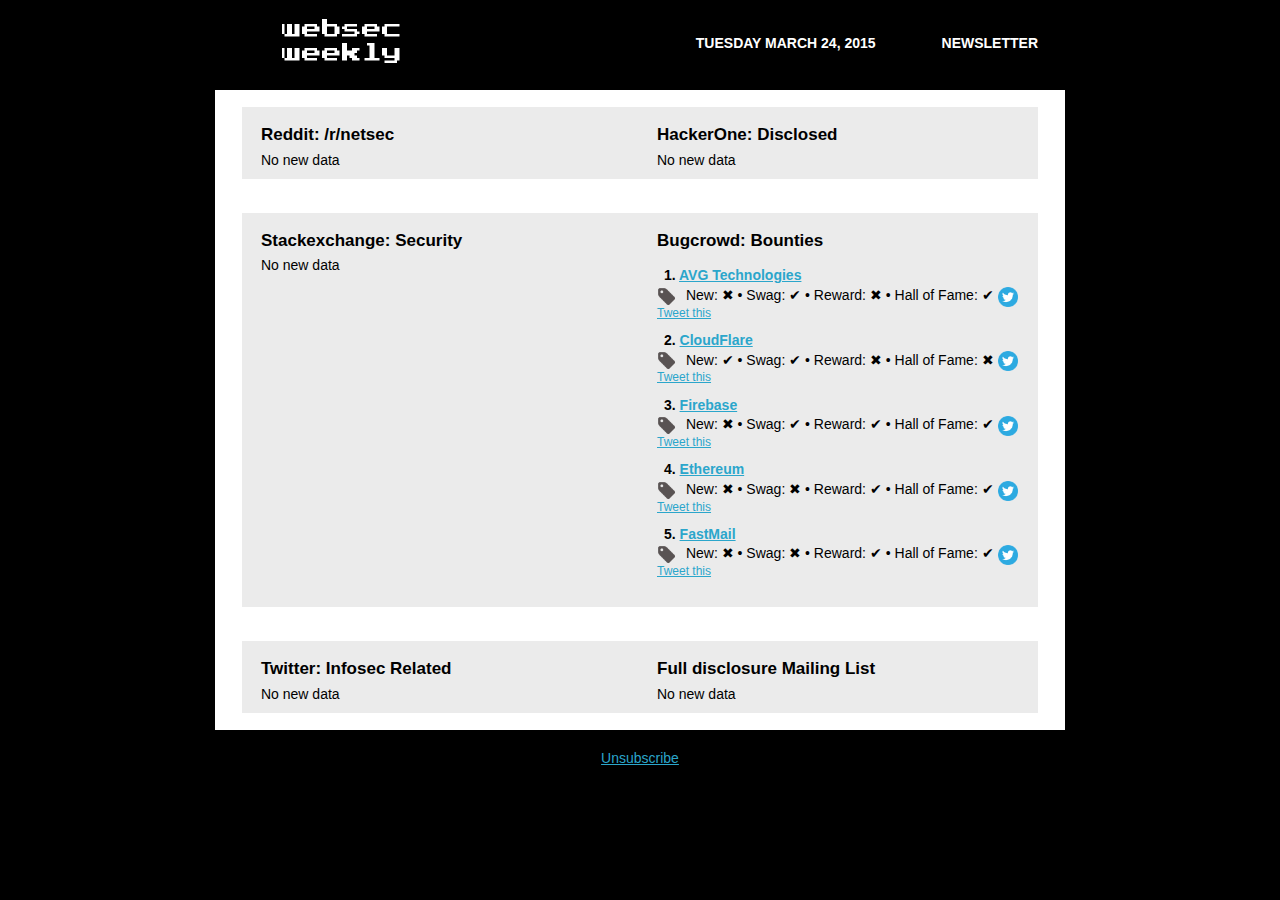
<file: static/newsletters/243201514.html>
<!-- Inliner Build Version 4380b7741bb759d6cb997545f3add21ad48f010b -->
<!DOCTYPE html PUBLIC "-//W3C//DTD XHTML 1.0 Transitional//EN" "http://www.w3.org/TR/xhtml1/DTD/xhtml1-transitional.dtd">
<html xmlns="http://www.w3.org/1999/xhtml" style="font-family: 'Helvetica Neue', 'Helvetica', Helvetica, Arial, sans-serif; margin: 0; padding: 0;">
  <head>
<!-- If you delete this meta tag, the ground will open and swallow you. -->
    <meta name="viewport" content="width=device-width" />
    <meta http-equiv="Content-Type" content="text/html; charset=UTF-8" />
    <title>Websec Weekly Newsletter</title>
  </head>
  <body bgcolor="#FFFFFF" topmargin="0" leftmargin="0" marginheight="0" marginwidth="0" style="font-family: 'Helvetica Neue', 'Helvetica', Helvetica, Arial, sans-serif; -webkit-font-smoothing: antialiased; -webkit-text-size-adjust: none; width: 100% !important; height: 100%; background: black; margin: 0; padding: 0;"><style type="text/css">
@media only screen and (max-width: 600px) {
  a[class="btn"] {
    display: block !important; margin-bottom: 10px !important; background-image: none !important; margin-right: 0 !important;
  }
  div[class="column"] {
    width: auto !important; float: none !important;
  }
  table.social div[class="column"] {
    width: auto !important;
  }
}
</style>

<!-- HEADER -->
<table class="head-wrap" bgcolor="black" style="font-family: 'Helvetica Neue', 'Helvetica', Helvetica, Arial, sans-serif; width: 100%; margin: 0; padding: 0;"><tr style="font-family: 'Helvetica Neue', 'Helvetica', Helvetica, Arial, sans-serif; margin: 0; padding: 0;"><td style="font-family: 'Helvetica Neue', 'Helvetica', Helvetica, Arial, sans-serif; margin: 0; padding: 0;"></td>
		<td class="header container" align="" style="font-family: 'Helvetica Neue', 'Helvetica', Helvetica, Arial, sans-serif; display: block !important; max-width: 850px !important; clear: both !important; margin: 0 auto; padding: 0;">
			
			<!-- /content -->
			<div class="content" style="font-family: 'Helvetica Neue', 'Helvetica', Helvetica, Arial, sans-serif; max-width: 800px; display: block; margin: 0 auto; padding: 15px;">
				<table bgcolor="black" style="font-family: 'Helvetica Neue', 'Helvetica', Helvetica, Arial, sans-serif; width: 100%; margin: 0; padding: 0;"><tr style="font-family: 'Helvetica Neue', 'Helvetica', Helvetica, Arial, sans-serif; margin: 0; padding: 0;"><td style="font-family: 'Helvetica Neue', 'Helvetica', Helvetica, Arial, sans-serif; margin: 0; padding: 0;"><img style="width: 200px; height: 50px; font-family: 'Helvetica Neue', 'Helvetica', Helvetica, Arial, sans-serif; max-width: 100%; margin: 0; padding: 0;" src="[data-uri]" /></td>
						<td align="right" style="font-family: 'Helvetica Neue', 'Helvetica', Helvetica, Arial, sans-serif; margin: 0; padding: 0;"><h6 class="collapse" style="color: white; font-family: 'HelveticaNeue-Light', 'Helvetica Neue Light', 'Helvetica Neue', Helvetica, Arial, 'Lucida Grande', sans-serif; line-height: 1.1; font-weight: 900; font-size: 14px; text-transform: uppercase; margin: 0; padding: 0;">Tuesday March 24, 2015</h6></td>
						<td align="right" style="font-family: 'Helvetica Neue', 'Helvetica', Helvetica, Arial, sans-serif; margin: 0; padding: 0;"><h6 class="collapse" style="color: white; font-family: 'HelveticaNeue-Light', 'Helvetica Neue Light', 'Helvetica Neue', Helvetica, Arial, 'Lucida Grande', sans-serif; line-height: 1.1; font-weight: 900; font-size: 14px; text-transform: uppercase; margin: 0; padding: 0;">Newsletter</h6></td>
						
					</tr></table></div><!-- /content -->
			
		</td>
		<td style="font-family: 'Helvetica Neue', 'Helvetica', Helvetica, Arial, sans-serif; margin: 0; padding: 0;"></td>
	</tr></table><!-- /HEADER --><!-- BODY --><table class="body-wrap" bgcolor="" style="font-family: 'Helvetica Neue', 'Helvetica', Helvetica, Arial, sans-serif; width: 100%; margin: 0; padding: 0;"><tr style="font-family: 'Helvetica Neue', 'Helvetica', Helvetica, Arial, sans-serif; margin: 0; padding: 0;"><td style="font-family: 'Helvetica Neue', 'Helvetica', Helvetica, Arial, sans-serif; margin: 0; padding: 0;"></td>
		<td class="container" align="" bgcolor="#FFFFFF" style="font-family: 'Helvetica Neue', 'Helvetica', Helvetica, Arial, sans-serif; display: block !important; max-width: 850px !important; clear: both !important; margin: 0 auto; padding: 0;">
			
			
<!-- content -->
			<div class="content" style="font-family: 'Helvetica Neue', 'Helvetica', Helvetica, Arial, sans-serif; max-width: 800px; display: block; margin: 0 auto; padding: 15px;">
				<table bgcolor="" style="font-family: 'Helvetica Neue', 'Helvetica', Helvetica, Arial, sans-serif; width: 100%; margin: 0; padding: 0;"><tr style="font-family: 'Helvetica Neue', 'Helvetica', Helvetica, Arial, sans-serif; margin: 0; padding: 0;"><td style="font-family: 'Helvetica Neue', 'Helvetica', Helvetica, Arial, sans-serif; margin: 0; padding: 0;">
							
							<!-- social & contact -->
							<table bgcolor="" class="social" width="100%" style="font-family: 'Helvetica Neue', 'Helvetica', Helvetica, Arial, sans-serif; width: 100%; background: #ebebeb; margin: 0; padding: 0;"><tr style="font-family: 'Helvetica Neue', 'Helvetica', Helvetica, Arial, sans-serif; margin: 0; padding: 0;"><td style="font-family: 'Helvetica Neue', 'Helvetica', Helvetica, Arial, sans-serif; margin: 0; padding: 0;">
										
										<!--- column 1 -->
										<div class="column" style="font-family: 'Helvetica Neue', 'Helvetica', Helvetica, Arial, sans-serif; width: 50%; float: left; margin: 0 auto; padding: 0;">
											<table bgcolor="" cellpadding="" align="left" style="font-family: 'Helvetica Neue', 'Helvetica', Helvetica, Arial, sans-serif; width: 100%; margin: 0; padding: 0;"><tr style="font-family: 'Helvetica Neue', 'Helvetica', Helvetica, Arial, sans-serif; margin: 0; padding: 0;"><td style="word-wrap: break-word; font-family: 'Helvetica Neue', 'Helvetica', Helvetica, Arial, sans-serif; margin: 0; padding: 15px;">				
												
												<h5 class="" style="font-family: 'HelveticaNeue-Light', 'Helvetica Neue Light', 'Helvetica Neue', Helvetica, Arial, 'Lucida Grande', sans-serif; line-height: 1.1; color: #000; font-weight: 900; font-size: 17px; margin: 0 0 15px; padding: 0;">Reddit: /r/netsec</h5>
												
												<p style="font-family: 'Helvetica Neue', 'Helvetica', Helvetica, Arial, sans-serif; font-weight: normal; font-size: 14px; line-height: 0; text-overflow: ellipsis; margin: 0 0 0px; padding: 0;">
													No new data
												</p>
																	

											</td>
										</tr></table><!-- /column 1 --></div>
										
										<!--- column 2 -->
										<div class="column" style="font-family: 'Helvetica Neue', 'Helvetica', Helvetica, Arial, sans-serif; width: 50%; float: left; margin: 0 auto; padding: 0;">
											<table bgcolor="" cellpadding="" align="left" style="font-family: 'Helvetica Neue', 'Helvetica', Helvetica, Arial, sans-serif; width: 100%; margin: 0; padding: 0;"><tr style="font-family: 'Helvetica Neue', 'Helvetica', Helvetica, Arial, sans-serif; margin: 0; padding: 0;"><td style="font-family: 'Helvetica Neue', 'Helvetica', Helvetica, Arial, sans-serif; margin: 0; padding: 15px;">				
																			
												<h5 class="" style="font-family: 'HelveticaNeue-Light', 'Helvetica Neue Light', 'Helvetica Neue', Helvetica, Arial, 'Lucida Grande', sans-serif; line-height: 1.1; color: #000; font-weight: 900; font-size: 17px; margin: 0 0 15px; padding: 0;">HackerOne: Disclosed</h5>												
												
												<p style="font-family: 'Helvetica Neue', 'Helvetica', Helvetica, Arial, sans-serif; font-weight: normal; font-size: 14px; line-height: 0; text-overflow: ellipsis; margin: 0 0 0px; padding: 0;">
													No new data
												</p>
												
												
											</td>
										</tr></table><!-- /column 2 --></div>
										
										<div class="clear" style="font-family: 'Helvetica Neue', 'Helvetica', Helvetica, Arial, sans-serif; display: block; clear: both; margin: 0; padding: 0;"></div>
	
									</td>
								</tr></table><!-- /social & contact --></td>
					</tr></table></div><!-- /content -->
			<!-- content -->
			<div class="content" style="font-family: 'Helvetica Neue', 'Helvetica', Helvetica, Arial, sans-serif; max-width: 800px; display: block; margin: 0 auto; padding: 15px;">
				<table bgcolor="" style="font-family: 'Helvetica Neue', 'Helvetica', Helvetica, Arial, sans-serif; width: 100%; margin: 0; padding: 0;"><tr style="font-family: 'Helvetica Neue', 'Helvetica', Helvetica, Arial, sans-serif; margin: 0; padding: 0;"><td style="font-family: 'Helvetica Neue', 'Helvetica', Helvetica, Arial, sans-serif; margin: 0; padding: 0;">
							
							<!-- social & contact -->
							<table bgcolor="" class="social" width="100%" style="font-family: 'Helvetica Neue', 'Helvetica', Helvetica, Arial, sans-serif; width: 100%; background: #ebebeb; margin: 0; padding: 0;"><tr style="font-family: 'Helvetica Neue', 'Helvetica', Helvetica, Arial, sans-serif; margin: 0; padding: 0;"><td style="font-family: 'Helvetica Neue', 'Helvetica', Helvetica, Arial, sans-serif; margin: 0; padding: 0;">
										
										<!--- column 1 -->
										<div class="column" style="font-family: 'Helvetica Neue', 'Helvetica', Helvetica, Arial, sans-serif; width: 50%; float: left; margin: 0 auto; padding: 0;">
											<table bgcolor="" cellpadding="" align="left" style="font-family: 'Helvetica Neue', 'Helvetica', Helvetica, Arial, sans-serif; width: 100%; margin: 0; padding: 0;"><tr style="font-family: 'Helvetica Neue', 'Helvetica', Helvetica, Arial, sans-serif; margin: 0; padding: 0;"><td style="font-family: 'Helvetica Neue', 'Helvetica', Helvetica, Arial, sans-serif; margin: 0; padding: 15px;">				
												
												<h5 class="" style="font-family: 'HelveticaNeue-Light', 'Helvetica Neue Light', 'Helvetica Neue', Helvetica, Arial, 'Lucida Grande', sans-serif; line-height: 1.1; color: #000; font-weight: 900; font-size: 17px; margin: 0 0 15px; padding: 0;">Stackexchange: Security</h5>
												
												<p style="font-family: 'Helvetica Neue', 'Helvetica', Helvetica, Arial, sans-serif; font-weight: normal; font-size: 14px; line-height: 0; text-overflow: ellipsis; margin: 0 0 0px; padding: 0;">
													No new data
												</p>
												
						
												
											</td>
										</tr></table><!-- /column 1 --></div>
										
										<!--- column 2 -->
										<div class="column" style="font-family: 'Helvetica Neue', 'Helvetica', Helvetica, Arial, sans-serif; width: 50%; float: left; margin: 0 auto; padding: 0;">
											<table bgcolor="" cellpadding="" align="left" style="font-family: 'Helvetica Neue', 'Helvetica', Helvetica, Arial, sans-serif; width: 100%; margin: 0; padding: 0;"><tr style="font-family: 'Helvetica Neue', 'Helvetica', Helvetica, Arial, sans-serif; margin: 0; padding: 0;"><td style="font-family: 'Helvetica Neue', 'Helvetica', Helvetica, Arial, sans-serif; margin: 0; padding: 15px;">				
																			
												<h5 class="" style="font-family: 'HelveticaNeue-Light', 'Helvetica Neue Light', 'Helvetica Neue', Helvetica, Arial, 'Lucida Grande', sans-serif; line-height: 1.1; color: #000; font-weight: 900; font-size: 17px; margin: 0 0 15px; padding: 0;">Bugcrowd: Bounties</h5>												
												
												
												<div class="soc-btn" style="font-family: 'Helvetica Neue', 'Helvetica', Helvetica, Arial, sans-serif; font-size: 12px; height: 100%; text-decoration: none; color: #FFF; font-weight: bold; display: block; text-overflow: ellipsis; margin: 0; padding: 3px 7px;">
													<p style="color: black; font-weight: bold; line-height: 3px; position: relative; font-family: 'Helvetica Neue', 'Helvetica', Helvetica, Arial, sans-serif; font-size: 14px; text-overflow: ellipsis; margin: 0 0 0px; padding: 0;">1. 
														<a href="https://bugcrowd.com/avgtechnologies?utm_source=the-list&amp;utm_medium=list-link&amp;utm_campaign=avgtechnologies" style="font-family: 'Helvetica Neue', 'Helvetica', Helvetica, Arial, sans-serif; color: #2BA6CB; text-overflow: ellipsis; line-height: 1.1; margin: 0; padding: 0;">AVG Technologies</a>
													</p>
												</div>
												<div class="mdata" style="font-family: 'Helvetica Neue', 'Helvetica', Helvetica, Arial, sans-serif; margin: 0 0 10px; padding: 0; font-size:12px;">
													<img style="max-height: 20px; vertical-align: middle; font-family: 'Helvetica Neue', 'Helvetica', Helvetica, Arial, sans-serif; max-width: 100%; margin: 0; padding: 0;" src="[data-uri]" /><p style="display: inline; color: black; position: relative; font-family: 'Helvetica Neue', 'Helvetica', Helvetica, Arial, sans-serif; font-weight: normal; font-size: 14px; line-height: 0; text-overflow: ellipsis; margin: 0 0 0px; padding: 0 0 0 5px;">
														New: &#10006; &#8226; Swag: &#10004; &#8226; Reward: &#10006; &#8226; Hall of Fame: &#10004;
													</p>
													<a href="http://twitter.com/share?url=https://bugcrowd.com/avgtechnologies?utm_source=the-list&amp;utm_medium=list-link&amp;utm_campaign=avgtechnologies&amp;text=AVG Technologies via @websecweekly" target="_blank" style="font-family: 'Helvetica Neue', 'Helvetica', Helvetica, Arial, sans-serif; color: #2BA6CB; text-overflow: ellipsis; line-height: 1.1; margin: 0; padding: 0;">
														<img style="max-height: 20px; vertical-align: middle; font-family: 'Helvetica Neue', 'Helvetica', Helvetica, Arial, sans-serif; max-width: 100%; margin: 0; padding: 0;" src="[data-uri]%3D" alt="Twitter" />
														Tweet this
													</a>
												</div>
												
												<div class="soc-btn" style="font-family: 'Helvetica Neue', 'Helvetica', Helvetica, Arial, sans-serif; font-size: 12px; height: 100%; text-decoration: none; color: #FFF; font-weight: bold; display: block; text-overflow: ellipsis; margin: 0; padding: 3px 7px;">
													<p style="color: black; font-weight: bold; line-height: 3px; position: relative; font-family: 'Helvetica Neue', 'Helvetica', Helvetica, Arial, sans-serif; font-size: 14px; text-overflow: ellipsis; margin: 0 0 0px; padding: 0;">2. 
														<a href="https://www.cloudflare.com/disclosure" style="font-family: 'Helvetica Neue', 'Helvetica', Helvetica, Arial, sans-serif; color: #2BA6CB; text-overflow: ellipsis; line-height: 1.1; margin: 0; padding: 0;">CloudFlare</a>
													</p>
												</div>
												<div class="mdata" style="font-family: 'Helvetica Neue', 'Helvetica', Helvetica, Arial, sans-serif; margin: 0 0 10px; padding: 0; font-size:12px;">
													<img style="max-height: 20px; vertical-align: middle; font-family: 'Helvetica Neue', 'Helvetica', Helvetica, Arial, sans-serif; max-width: 100%; margin: 0; padding: 0;" src="[data-uri]" /><p style="display: inline; color: black; position: relative; font-family: 'Helvetica Neue', 'Helvetica', Helvetica, Arial, sans-serif; font-weight: normal; font-size: 14px; line-height: 0; text-overflow: ellipsis; margin: 0 0 0px; padding: 0 0 0 5px;">
														New: &#10004; &#8226; Swag: &#10004; &#8226; Reward: &#10006; &#8226; Hall of Fame: &#10006;
													</p>
													<a href="http://twitter.com/share?url=https://www.cloudflare.com/disclosure&amp;text=CloudFlare via @websecweekly" target="_blank" style="font-family: 'Helvetica Neue', 'Helvetica', Helvetica, Arial, sans-serif; color: #2BA6CB; text-overflow: ellipsis; line-height: 1.1; margin: 0; padding: 0;">
														<img style="max-height: 20px; vertical-align: middle; font-family: 'Helvetica Neue', 'Helvetica', Helvetica, Arial, sans-serif; max-width: 100%; margin: 0; padding: 0;" src="[data-uri]%3D" alt="Twitter" />
														Tweet this
													</a>
												</div>
												
												<div class="soc-btn" style="font-family: 'Helvetica Neue', 'Helvetica', Helvetica, Arial, sans-serif; font-size: 12px; height: 100%; text-decoration: none; color: #FFF; font-weight: bold; display: block; text-overflow: ellipsis; margin: 0; padding: 3px 7px;">
													<p style="color: black; font-weight: bold; line-height: 3px; position: relative; font-family: 'Helvetica Neue', 'Helvetica', Helvetica, Arial, sans-serif; font-size: 14px; text-overflow: ellipsis; margin: 0 0 0px; padding: 0;">3. 
														<a href="https://www.firebase.com/docs/help/" style="font-family: 'Helvetica Neue', 'Helvetica', Helvetica, Arial, sans-serif; color: #2BA6CB; text-overflow: ellipsis; line-height: 1.1; margin: 0; padding: 0;">Firebase</a>
													</p>
												</div>
												<div class="mdata" style="font-family: 'Helvetica Neue', 'Helvetica', Helvetica, Arial, sans-serif; margin: 0 0 10px; padding: 0; font-size:12px;">
													<img style="max-height: 20px; vertical-align: middle; font-family: 'Helvetica Neue', 'Helvetica', Helvetica, Arial, sans-serif; max-width: 100%; margin: 0; padding: 0;" src="[data-uri]" /><p style="display: inline; color: black; position: relative; font-family: 'Helvetica Neue', 'Helvetica', Helvetica, Arial, sans-serif; font-weight: normal; font-size: 14px; line-height: 0; text-overflow: ellipsis; margin: 0 0 0px; padding: 0 0 0 5px;">
														New: &#10006; &#8226; Swag: &#10004; &#8226; Reward: &#10004; &#8226; Hall of Fame: &#10004;
													</p>
													<a href="http://twitter.com/share?url=https://www.firebase.com/docs/help/&amp;text=Firebase via @websecweekly" target="_blank" style="font-family: 'Helvetica Neue', 'Helvetica', Helvetica, Arial, sans-serif; color: #2BA6CB; text-overflow: ellipsis; line-height: 1.1; margin: 0; padding: 0;">
														<img style="max-height: 20px; vertical-align: middle; font-family: 'Helvetica Neue', 'Helvetica', Helvetica, Arial, sans-serif; max-width: 100%; margin: 0; padding: 0;" src="[data-uri]%3D" alt="Twitter" />
														Tweet this
													</a>
												</div>
												
												<div class="soc-btn" style="font-family: 'Helvetica Neue', 'Helvetica', Helvetica, Arial, sans-serif; font-size: 12px; height: 100%; text-decoration: none; color: #FFF; font-weight: bold; display: block; text-overflow: ellipsis; margin: 0; padding: 3px 7px;">
													<p style="color: black; font-weight: bold; line-height: 3px; position: relative; font-family: 'Helvetica Neue', 'Helvetica', Helvetica, Arial, sans-serif; font-size: 14px; text-overflow: ellipsis; margin: 0 0 0px; padding: 0;">4. 
														<a href="https://bounty.ethdev.com/" style="font-family: 'Helvetica Neue', 'Helvetica', Helvetica, Arial, sans-serif; color: #2BA6CB; text-overflow: ellipsis; line-height: 1.1; margin: 0; padding: 0;">Ethereum</a>
													</p>
												</div>
												<div class="mdata" style="font-family: 'Helvetica Neue', 'Helvetica', Helvetica, Arial, sans-serif; margin: 0 0 10px; padding: 0; font-size:12px;">
													<img style="max-height: 20px; vertical-align: middle; font-family: 'Helvetica Neue', 'Helvetica', Helvetica, Arial, sans-serif; max-width: 100%; margin: 0; padding: 0;" src="[data-uri]" /><p style="display: inline; color: black; position: relative; font-family: 'Helvetica Neue', 'Helvetica', Helvetica, Arial, sans-serif; font-weight: normal; font-size: 14px; line-height: 0; text-overflow: ellipsis; margin: 0 0 0px; padding: 0 0 0 5px;">
														New: &#10006; &#8226; Swag: &#10006; &#8226; Reward: &#10004; &#8226; Hall of Fame: &#10004;
													</p>
													<a href="http://twitter.com/share?url=https://bounty.ethdev.com/&amp;text=Ethereum via @websecweekly" target="_blank" style="font-family: 'Helvetica Neue', 'Helvetica', Helvetica, Arial, sans-serif; color: #2BA6CB; text-overflow: ellipsis; line-height: 1.1; margin: 0; padding: 0;">
														<img style="max-height: 20px; vertical-align: middle; font-family: 'Helvetica Neue', 'Helvetica', Helvetica, Arial, sans-serif; max-width: 100%; margin: 0; padding: 0;" src="[data-uri]%3D" alt="Twitter" />
														Tweet this
													</a>
												</div>
												
												<div class="soc-btn" style="font-family: 'Helvetica Neue', 'Helvetica', Helvetica, Arial, sans-serif; font-size: 12px; height: 100%; text-decoration: none; color: #FFF; font-weight: bold; display: block; text-overflow: ellipsis; margin: 0; padding: 3px 7px;">
													<p style="color: black; font-weight: bold; line-height: 3px; position: relative; font-family: 'Helvetica Neue', 'Helvetica', Helvetica, Arial, sans-serif; font-size: 14px; text-overflow: ellipsis; margin: 0 0 0px; padding: 0;">5. 
														<a href="https://www.fastmail.com/about/bugbounty.html" style="font-family: 'Helvetica Neue', 'Helvetica', Helvetica, Arial, sans-serif; color: #2BA6CB; text-overflow: ellipsis; line-height: 1.1; margin: 0; padding: 0;">FastMail</a>
													</p>
												</div>
												<div class="mdata" style="font-family: 'Helvetica Neue', 'Helvetica', Helvetica, Arial, sans-serif; margin: 0 0 10px; padding: 0; font-size:12px;">
													<img style="max-height: 20px; vertical-align: middle; font-family: 'Helvetica Neue', 'Helvetica', Helvetica, Arial, sans-serif; max-width: 100%; margin: 0; padding: 0;" src="[data-uri]" /><p style="display: inline; color: black; position: relative; font-family: 'Helvetica Neue', 'Helvetica', Helvetica, Arial, sans-serif; font-weight: normal; font-size: 14px; line-height: 0; text-overflow: ellipsis; margin: 0 0 0px; padding: 0 0 0 5px;">
														New: &#10006; &#8226; Swag: &#10006; &#8226; Reward: &#10004; &#8226; Hall of Fame: &#10004;
													</p>
													<a href="http://twitter.com/share?url=https://www.fastmail.com/about/bugbounty.html&amp;text=FastMail via @websecweekly" target="_blank" style="font-family: 'Helvetica Neue', 'Helvetica', Helvetica, Arial, sans-serif; color: #2BA6CB; text-overflow: ellipsis; line-height: 1.1; margin: 0; padding: 0;">
														<img style="max-height: 20px; vertical-align: middle; font-family: 'Helvetica Neue', 'Helvetica', Helvetica, Arial, sans-serif; max-width: 100%; margin: 0; padding: 0;" src="[data-uri]%3D" alt="Twitter" />
														Tweet this
													</a>
												</div>
												
												
											</td>
										</tr></table><!-- /column 2 --></div>
										
										<div class="clear" style="font-family: 'Helvetica Neue', 'Helvetica', Helvetica, Arial, sans-serif; display: block; clear: both; margin: 0; padding: 0;"></div>
	
									</td>
								</tr></table><!-- /social & contact --></td>
					</tr></table></div><!-- /content -->
			<!-- content -->
			<!-- content -->
			<div class="content" style="font-family: 'Helvetica Neue', 'Helvetica', Helvetica, Arial, sans-serif; max-width: 800px; display: block; margin: 0 auto; padding: 15px;">
				<table bgcolor="" style="font-family: 'Helvetica Neue', 'Helvetica', Helvetica, Arial, sans-serif; width: 100%; margin: 0; padding: 0;"><tr style="font-family: 'Helvetica Neue', 'Helvetica', Helvetica, Arial, sans-serif; margin: 0; padding: 0;"><td style="font-family: 'Helvetica Neue', 'Helvetica', Helvetica, Arial, sans-serif; margin: 0; padding: 0;">
							
							<!-- social & contact -->
							<table bgcolor="" class="social" width="100%" style="font-family: 'Helvetica Neue', 'Helvetica', Helvetica, Arial, sans-serif; width: 100%; background: #ebebeb; margin: 0; padding: 0;"><tr style="font-family: 'Helvetica Neue', 'Helvetica', Helvetica, Arial, sans-serif; margin: 0; padding: 0;"><td style="font-family: 'Helvetica Neue', 'Helvetica', Helvetica, Arial, sans-serif; margin: 0; padding: 0;">
										
										<!--- column 1 -->
										<div class="column" style="font-family: 'Helvetica Neue', 'Helvetica', Helvetica, Arial, sans-serif; width: 50%; float: left; margin: 0 auto; padding: 0;">
											<table bgcolor="" cellpadding="" align="left" style="font-family: 'Helvetica Neue', 'Helvetica', Helvetica, Arial, sans-serif; width: 100%; margin: 0; padding: 0;"><tr style="font-family: 'Helvetica Neue', 'Helvetica', Helvetica, Arial, sans-serif; margin: 0; padding: 0;"><td style="font-family: 'Helvetica Neue', 'Helvetica', Helvetica, Arial, sans-serif; margin: 0; padding: 15px;">				
												
												<h5 class="" style="font-family: 'HelveticaNeue-Light', 'Helvetica Neue Light', 'Helvetica Neue', Helvetica, Arial, 'Lucida Grande', sans-serif; line-height: 1.1; color: #000; font-weight: 900; font-size: 17px; margin: 0 0 15px; padding: 0;">Twitter: Infosec Related</h5>
												
												<p style="font-family: 'Helvetica Neue', 'Helvetica', Helvetica, Arial, sans-serif; font-weight: normal; font-size: 14px; line-height: 0; text-overflow: ellipsis; margin: 0 0 0px; padding: 0;">
													No new data
												</p>
												
											</td>
										</tr></table><!-- /column 1 --></div>
										
										
										<!--- column 2 -->
										<div class="column" style="font-family: 'Helvetica Neue', 'Helvetica', Helvetica, Arial, sans-serif; width: 50%; float: left; margin: 0 auto; padding: 0;">
											<table bgcolor="" cellpadding="" align="left" style="font-family: 'Helvetica Neue', 'Helvetica', Helvetica, Arial, sans-serif; width: 100%; margin: 0; padding: 0;"><tr style="font-family: 'Helvetica Neue', 'Helvetica', Helvetica, Arial, sans-serif; margin: 0; padding: 0;"><td style="font-family: 'Helvetica Neue', 'Helvetica', Helvetica, Arial, sans-serif; margin: 0; padding: 15px;">				
																			
												<h5 class="" style="font-family: 'HelveticaNeue-Light', 'Helvetica Neue Light', 'Helvetica Neue', Helvetica, Arial, 'Lucida Grande', sans-serif; line-height: 1.1; color: #000; font-weight: 900; font-size: 17px; margin: 0 0 15px; padding: 0;">Full disclosure Mailing List</h5>												
												
												<p style="font-family: 'Helvetica Neue', 'Helvetica', Helvetica, Arial, sans-serif; font-weight: normal; font-size: 14px; line-height: 0; text-overflow: ellipsis; margin: 0 0 0px; padding: 0;">
													No new data
												</p>
												
											</td>
										</tr></table><!-- /column 2 --></div>
										
										<div class="clear" style="font-family: 'Helvetica Neue', 'Helvetica', Helvetica, Arial, sans-serif; display: block; clear: both; margin: 0; padding: 0;"></div>
	
									</td>
								</tr></table><!-- /social & contact --></td>
					</tr></table></div><!-- /content -->
			<!-- content -->
			<!-- /content -->
			

		</td>
		<td style="font-family: 'Helvetica Neue', 'Helvetica', Helvetica, Arial, sans-serif; margin: 0; padding: 0;"></td>
	</tr></table><!-- /BODY --><!-- FOOTER --><table class="footer-wrap" style="font-family: 'Helvetica Neue', 'Helvetica', Helvetica, Arial, sans-serif; width: 100%; clear: both !important; margin: 0; padding: 0;"><tr style="font-family: 'Helvetica Neue', 'Helvetica', Helvetica, Arial, sans-serif; margin: 0; padding: 0;"><td style="font-family: 'Helvetica Neue', 'Helvetica', Helvetica, Arial, sans-serif; margin: 0; padding: 0;"></td>
		<td class="container" style="font-family: 'Helvetica Neue', 'Helvetica', Helvetica, Arial, sans-serif; display: block !important; max-width: 850px !important; clear: both !important; margin: 0 auto; padding: 0;">
			
				<!-- content -->
				<div class="content" style="font-family: 'Helvetica Neue', 'Helvetica', Helvetica, Arial, sans-serif; max-width: 800px; display: block; margin: 0 auto; padding: 15px;">
					<table style="font-family: 'Helvetica Neue', 'Helvetica', Helvetica, Arial, sans-serif; width: 100%; margin: 0; padding: 0;"><tr style="font-family: 'Helvetica Neue', 'Helvetica', Helvetica, Arial, sans-serif; margin: 0; padding: 0;"><td align="center" style="font-family: 'Helvetica Neue', 'Helvetica', Helvetica, Arial, sans-serif; margin: 0; padding: 0;">
								<p style="font-family: 'Helvetica Neue', 'Helvetica', Helvetica, Arial, sans-serif; font-weight: normal; font-size: 14px; line-height: 0; text-overflow: ellipsis; margin: 0 0 0px; padding: 0;">
									<a href="https://websecweekly.org/unsubscribe" style="font-family: 'Helvetica Neue', 'Helvetica', Helvetica, Arial, sans-serif; color: #2BA6CB; text-overflow: ellipsis; line-height: 1.1; margin: 0; padding: 0;">Unsubscribe</a>
								</p>
							</td>
						</tr></table></div><!-- /content -->
				
		</td>
		<td style="font-family: 'Helvetica Neue', 'Helvetica', Helvetica, Arial, sans-serif; margin: 0; padding: 0;"></td>
	</tr></table><!-- /FOOTER --></body>
</html>
</file>
